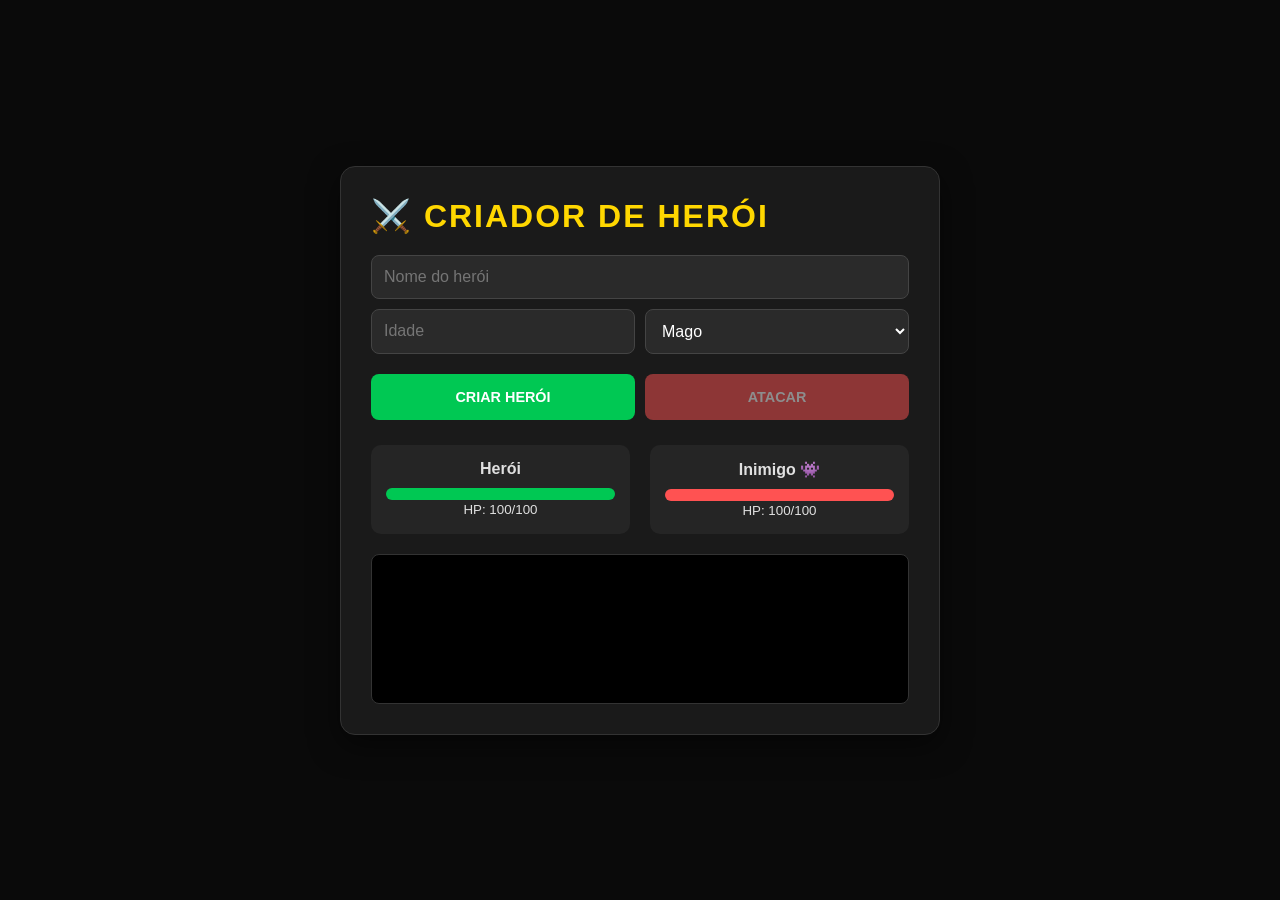
<file: src/desafioFelipao3/index.html>
<!DOCTYPE html>
<html lang="pt-BR">
<head>
  <meta charset="UTF-8">
  <meta name="viewport" content="width=device-width, initial-scale=1.0">
  <title>⚔️ Herói vs Inimigo - Mini Game</title>
  <link rel="stylesheet" href="style.css">
</head>
<body>

  <div class="game-container">
    <h1>⚔️ Criador de Herói</h1>

    <div class="setup-section">
      <input type="text" id="nome" placeholder="Nome do herói" class="full-width">
      <input type="number" id="idade" placeholder="Idade">
      <select id="tipo">
        <option value="mago">Mago</option>
        <option value="guerreiro">Guerreiro</option>
        <option value="monge">Monge</option>
        <option value="ninja">Ninja</option>
      </select>
    </div>

    <div class="button-group">
      <button id="btnCriar">Criar Herói</button>
      <button id="btnAtacar" disabled>Atacar</button>
    </div>

    <div class="battle-area">
      <div class="entity-status" id="hero-card">
        <span class="entity-name" id="hero-display-name">Herói</span>
        <div class="health-bar-container">
          <div class="health-bar" id="hero-health-bar"></div>
        </div>
        <small id="hero-hp-text">HP: 100/100</small>
      </div>

      <div class="entity-status" id="enemy-card">
        <span class="entity-name">Inimigo 👾</span>
        <div class="health-bar-container">
          <div class="health-bar enemy-bar" id="enemy-health-bar"></div>
        </div>
        <small id="enemy-hp-text">HP: 100/100</small>
      </div>
    </div>

    <div id="log"></div>
  </div>

  <script src="index.js"></script>

</body>
</html>
</file>
<file: src/desafioFelipao3/style.css>
:root {
  --primary: #00c853;
  --primary-hover: #00a444;
  --bg: #0a0a0a;
  --card-bg: #1a1a1a;
  --text: #e0e0e0;
  --danger: #ff5252;
  --accent: #ffd700;
}

* {
  box-sizing: border-box;
  margin: 0;
  padding: 0;
}

body {
  font-family: 'Segoe UI', Roboto, Helvetica, Arial, sans-serif;
  background: var(--bg);
  color: var(--text);
  display: flex;
  justify-content: center;
  align-items: center;
  min-height: 100vh;
  padding: 20px;
}

.game-container {
  background: var(--card-bg);
  padding: 30px;
  border-radius: 15px;
  box-shadow: 0 10px 30px rgba(0, 0, 0, 0.5);
  width: 100%;
  max-width: 600px;
  border: 1px solid #333;
}

h1 {
  font-size: 2rem;
  margin-bottom: 20px;
  color: var(--accent);
  text-transform: uppercase;
  letter-spacing: 2px;
}

.setup-section {
  display: grid;
  grid-template-columns: 1fr 1fr;
  gap: 10px;
  margin-bottom: 20px;
}

input, select {
  background: #2a2a2a;
  border: 1px solid #444;
  color: white;
  padding: 12px;
  border-radius: 8px;
  font-size: 1rem;
  transition: border-color 0.3s;
}

input:focus, select:focus {
  outline: none;
  border-color: var(--primary);
}

.full-width {
  grid-column: span 2;
}

.button-group {
  display: flex;
  gap: 10px;
  margin-bottom: 25px;
}

button {
  flex: 1;
  padding: 15px;
  border: none;
  border-radius: 8px;
  font-weight: bold;
  text-transform: uppercase;
  cursor: pointer;
  transition: all 0.2s;
  font-size: 0.9rem;
}

#btnCriar {
  background: var(--primary);
  color: white;
}

#btnCriar:hover {
  background: var(--primary-hover);
  transform: translateY(-2px);
}

#btnAtacar {
  background: var(--danger);
  color: white;
}

#btnAtacar:hover:not(:disabled) {
  background: #ff1744;
  transform: translateY(-2px);
}

button:disabled {
  opacity: 0.5;
  cursor: not-allowed;
  transform: none !important;
}

.battle-area {
  display: flex;
  justify-content: space-between;
  margin-bottom: 20px;
  gap: 20px;
}

.entity-status {
  flex: 1;
  background: #252525;
  padding: 15px;
  border-radius: 10px;
  text-align: center;
}

.entity-name {
  font-weight: bold;
  margin-bottom: 10px;
  display: block;
}

.health-bar-container {
  height: 12px;
  background: #444;
  border-radius: 6px;
  overflow: hidden;
}

.health-bar {
  height: 100%;
  background: var(--primary);
  width: 100%;
  transition: width 0.3s ease-in-out;
}

.enemy-bar {
  background: var(--danger);
}

#log {
  background: #000;
  padding: 15px;
  height: 150px;
  overflow-y: auto;
  border-radius: 8px;
  text-align: left;
  font-family: 'Courier New', Courier, monospace;
  font-size: 0.85rem;
  border: 1px solid #333;
  color: #aaa;
}

#log br {
  margin-bottom: 5px;
}

.log-entry {
  margin-bottom: 4px;
  border-left: 3px solid transparent;
  padding-left: 8px;
}

.log-hero { border-color: var(--primary); color: #fff; }
.log-enemy { border-color: var(--danger); color: #ff8a80; }
.log-system { border-color: var(--accent); color: var(--accent); }

/* Animations */
@keyframes shake {
  0%, 100% { transform: translateX(0); }
  25% { transform: translateX(-5px); }
  75% { transform: translateX(5px); }
}

.shake {
  animation: shake 0.2s ease-in-out 0s 2;
}
</file>
